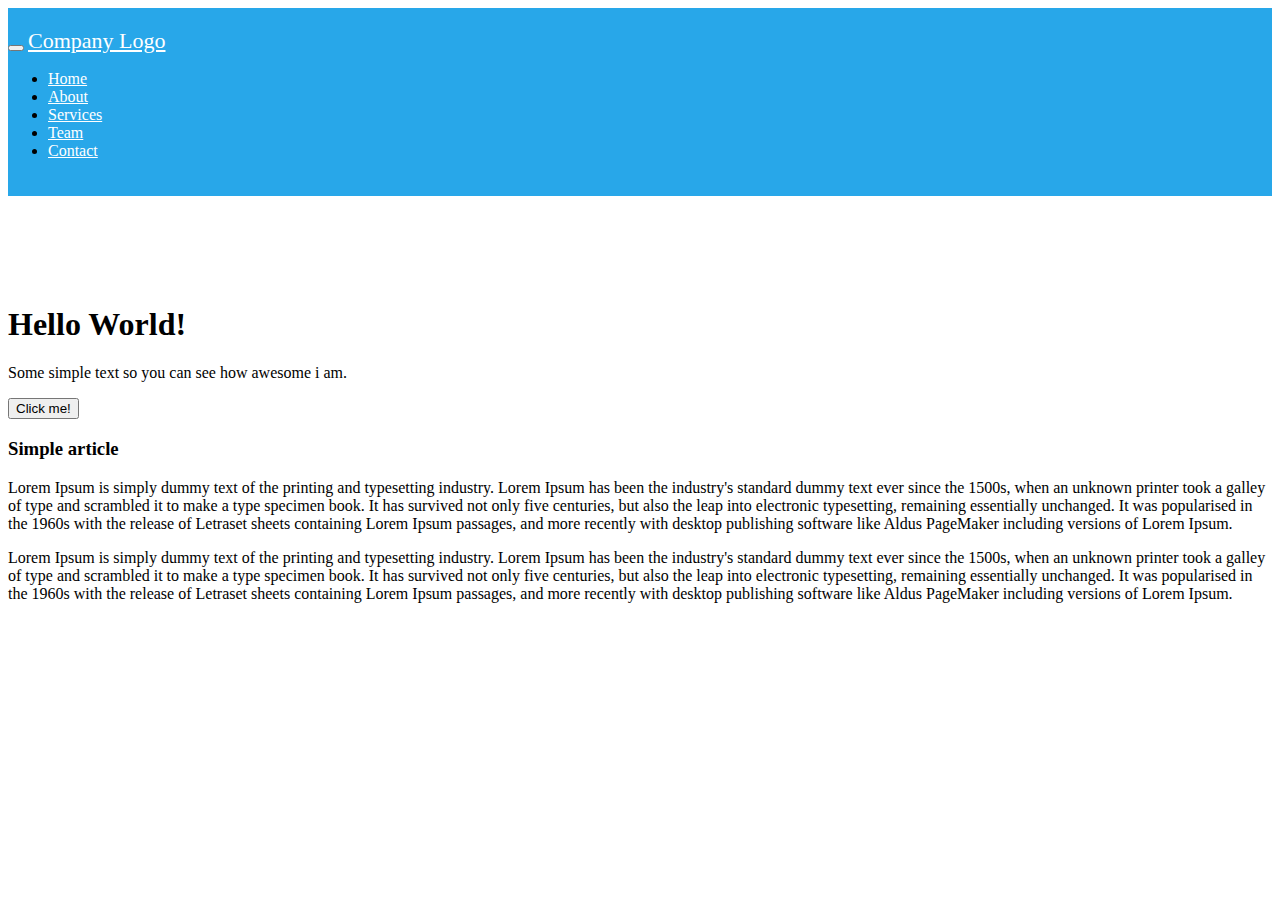
<file: ProjetoMobilitat-main/exemplo.html>
<!DOCTYPE html>
<html lang="en">
<head>
    <meta charset="UTF-8">
    <meta name="viewport" content="width=device-width, initial-scale=1.0">
    <link rel="stylesheet" href="css/exemplo.css">
    <link rel="stylesheet" href="https://cdn.jsdelivr.net/npm/bootstrap@4.6.2/dist/css/bootstrap.min.css" integrity="sha384-xOolHFLEh07PJGoPkLv1IbcEPTNtaed2xpHsD9ESMhqIYd0nLMwNLD69Npy4HI+N" crossorigin="anonymous">

    <title>Document</title>
</head>
<nav>
    
<!-- Navigation Bar -->
<nav class="navbar navbar-default navbar-fixed-top">
    <div class="navbar-header">
      <button type="button" class="navbar-toggle collapsed" data-toggle="collapse" data-target="#resNav">
        <span class="icon-bar"></span>
        <span class="icon-bar"></span>
        <span class="icon-bar"></span>
      </button>
      <a href="#" class="navbar-brand">Company Logo</a>
    </div>
    <div class="collapse navbar-collapse" id="resNav">
      <ul class="nav navbar-nav navbar-right">
        <li><a href="#">Home</a></li>
        <li><a href="#">About</a></li>
        <li><a href="#">Services</a></li>
        <li><a href="#">Team</a></li>
        <li><a href="#">Contact</a></li>
      </ul>
    </div>
  </nav>  <!-- End of Navigation Bar -->
  
  <!-- Jumbotron -->
  <div class="container">
    <div class="row">
      <div class="col-xs-12">
        <div class="jumbotron">
          <h1>Hello World!</h1>
          <p class="lead">Some simple text so you can see how awesome i am.</p>
          <button type="btn" class="btn btn-primary">Click me!</button>
        </div>
      </div>
    </div>
  </div>  <!-- End of Jumbotron -->
  
  <!-- Simple Article -->
  <div class="container">
    <div class="row">
      <div class="col-xs-12">
        <div class="text-center">
          <h3>Simple article</h3>
          <p>Lorem Ipsum is simply dummy text of the printing and typesetting industry. Lorem Ipsum has been the industry's standard dummy text ever since the 1500s, when an unknown printer took a galley of type and scrambled it to make a type specimen book. It has survived not only five centuries, but also the leap into electronic typesetting, remaining essentially unchanged. It was popularised in the 1960s with the release of Letraset sheets containing Lorem Ipsum passages, and more recently with desktop publishing software like Aldus PageMaker including versions of Lorem Ipsum.</p>
          <p>Lorem Ipsum is simply dummy text of the printing and typesetting industry. Lorem Ipsum has been the industry's standard dummy text ever since the 1500s, when an unknown printer took a galley of type and scrambled it to make a type specimen book. It has survived not only five centuries, but also the leap into electronic typesetting, remaining essentially unchanged. It was popularised in the 1960s with the release of Letraset sheets containing Lorem Ipsum passages, and more recently with desktop publishing software like Aldus PageMaker including versions of Lorem Ipsum.</p>
        </div>
      </div>
    </div>
  </div>  <!-- End of Simple Article -->

</nav>



</body>

    <footer>

    </footer>

</html>
</file>
<file: ProjetoMobilitat-main/css/exemplo.css>
/* Navigation Bar */
.navbar{
    padding: 20px 10px 20px 0px;
    background-color: #28a7e9;
    transition: all ease 0.4s;
  }
  .navbar-brand{
    font-size: 22px;
    color: white !important;
  }
  .navbar .navbar-nav li a{
    font-size: 16px;
    color: white;
  }
  
  /* Animation */
  .animate{
    padding: 0px 10px 0px 0px;
    transition: all ease 0.4s;
  }
  
  /* Jumbotron */
  .jumbotron{
    margin-top: 110px;
  }
</file>
